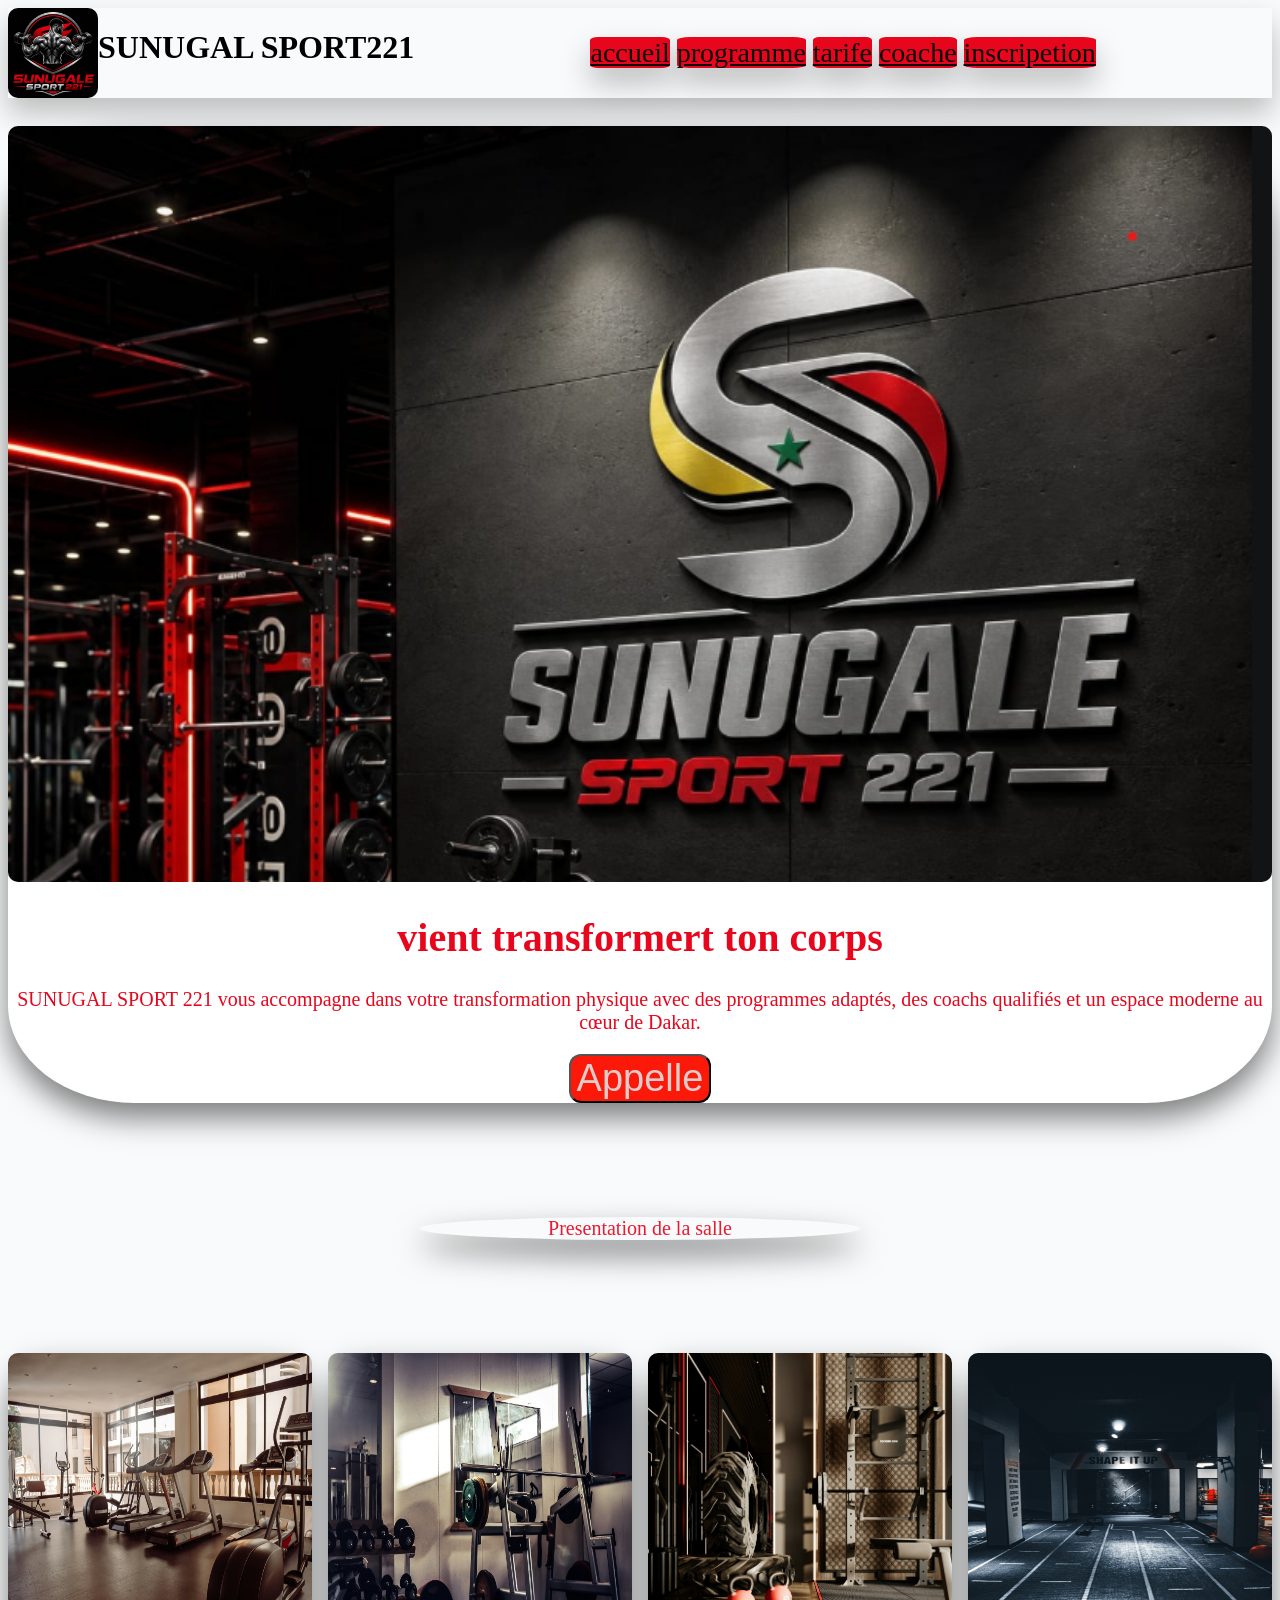
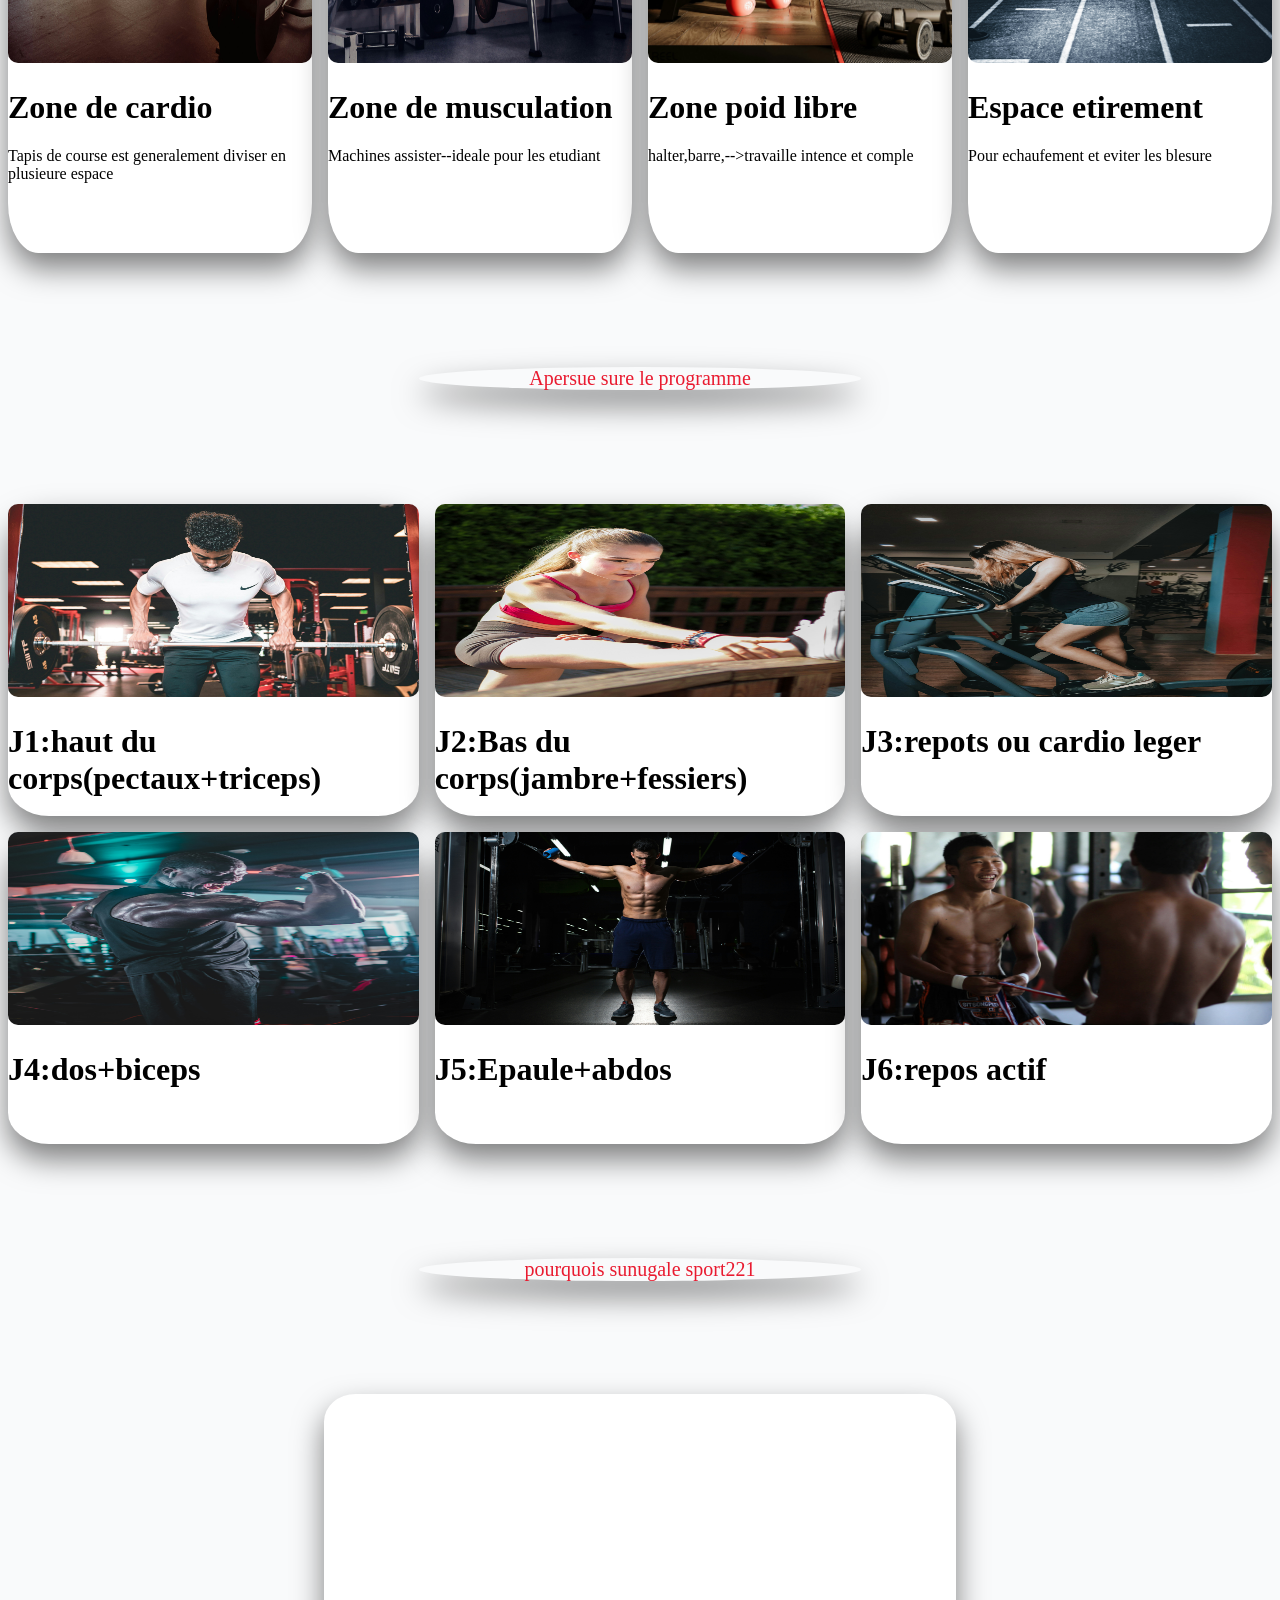
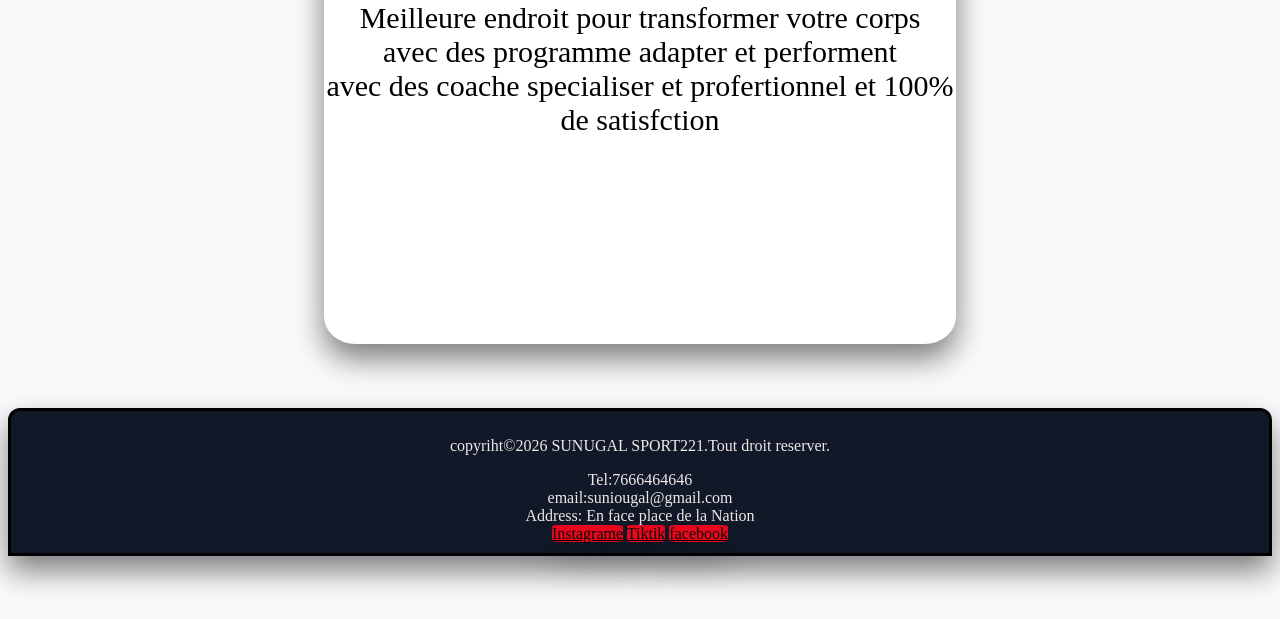
<file: index.html>
<!DOCTYPE html>
<html lang="en">
<head>
    <meta charset="UTF-8">
    <meta name="viewport" content="width=device-width, initial-scale=1.0">
    <title>Document</title>
</head>
<link rel="stylesheet" href="css/style.css">
<body>
    <div class="contentindex">

        
        <div class="content">
            <div class="logo2">
                <img class="ll" src="images/WhatsApp Image 2026-05-05 at 09.39.12.jpeg" alt="">
            </div>
                <h1>SUNUGAL SPORT221</h1>
        
            <div class="menu">
                <a href="index.html">accueil</a>
                <a href="programme.html">programme</a>
                <a href="tarife.html">tarife</a>
                <a href="coache.html">coache</a>
                <a href="inciption.html">inscripetion</a>
            </div>
    </div>
    <div class="rect">
        <img src="images/image.png" alt= ''>
        <H1>vient transformert ton corps</H1>
        <p> SUNUGAL SPORT 221 vous accompagne dans votre transformation physique avec des programmes adaptés, des coachs qualifiés et un espace moderne au cœur de Dakar.</p>
        <BUtton class="bt1">Appelle</BUtton> <br>
    </div>
    <p class="bt2">Presentation de la salle </P>
        <div class="contentrect">
            <div class="rect2">
                <img src="images/andrew-kayani-kCbCaLaiLLo-unsplash.jpg" alt="">
                    <h1>Zone de cardio</h1>
                    <p>Tapis de course est generalement diviser en plusieure espace</p>
            </div>
            <div class="rect2">
                <img src="images/jelmer-assink-gzeTjGu3b_k-unsplash.jpg" alt="">
                    <h1>Zone de musculation</h1>
                    <p>Machines assister--ideale pour les etudiant</p>
            </div>
            <div class="rect2">
                <img src="images/nexa-black-gu4bdVTq0CU-unsplash.jpg" alt="">
                    <h1>Zone poid libre</h1>
                    <p>halter,barre,-->travaille intence et comple</p>
            </div>
            <div class="rect2">
                <img src="images/mohamed-fareed-LRuCw4gGMps-unsplash.jpg" alt="">
                    <h1>Espace etirement</h1>
                    <p>Pour echaufement et eviter les blesure</p>
            </div>
        </div>
        <p class="bt2">Apersue sure le programme</p>
        <div class="contentrect3">
                <div class="rect3">
                        <img src="images/ryan-hoffman-kkVAhFEZCWk-unsplash (1).jpg" alt="">
                    <h1>J1:haut du corps(pectaux+triceps)</h1>

                </div>
                <div class="rect3">
                    <img src="images/gabriel-martin-V-OPblHnXZ0-unsplash.jpg" alt="">
                        <h1>J2:Bas du corps(jambre+fessiers)</h1>
                </div>
                <div class="rect3">
                    <img src="images/ikrom-chinaski-7j5EjGIcBgE-unsplash.jpg" alt="">
                    <h1>J3:repots ou cardio leger</h1>
                </div>
                <div class="rect3">
                    <img src="images/colynary-media-JWhf7pu-JE4-unsplash.jpg" alt="">
                    <h1>J4:dos+biceps</h1>
                </div>
                <div class="rect3">
                    <img src="images/valery-sysoev-LDAirERNzew-unsplash.jpg" alt="">
                    <h1>J5:Epaule+abdos</h1>
                </div>
                <div class="rect3">
                    <img src="images/jonathan-tomas-nOmuMMslzxM-unsplash (1).jpg" alt="">
                    <h1>J6:repos actif</h1>
                </div>
        </div>
        <p class="bt2">pourquois sunugale sport221</p>
        <div class="rect4">
            <P>Meilleure endroit pour transformer votre corps <br>
                avec des programme adapter et performent <br>
                avec des coache specialiser et profertionnel et 100% de satisfction
            </P>
        </div>
        <footer class="footer">
            <p>copyriht©2026 SUNUGAL SPORT221.Tout droit reserver.</p>
                 Tel:7666464646 <br>
                 email:suniougal@gmail.com <br>
                Address: En face place de la Nation <br>
                <a href="https://www.instagram.com/accounts/login/?next=https%3A%2F%2Fwww.instagram.com%2F&is_from_rle">Instagrame</a>
                <a href="https://www.tiktok.com/en/">Tiktik</a>
                <a href="https://web.facebook.com/?_rdc=1&_rdr#">facebook</a>
        </footer>
</div>        
</body>
</html>
</file>
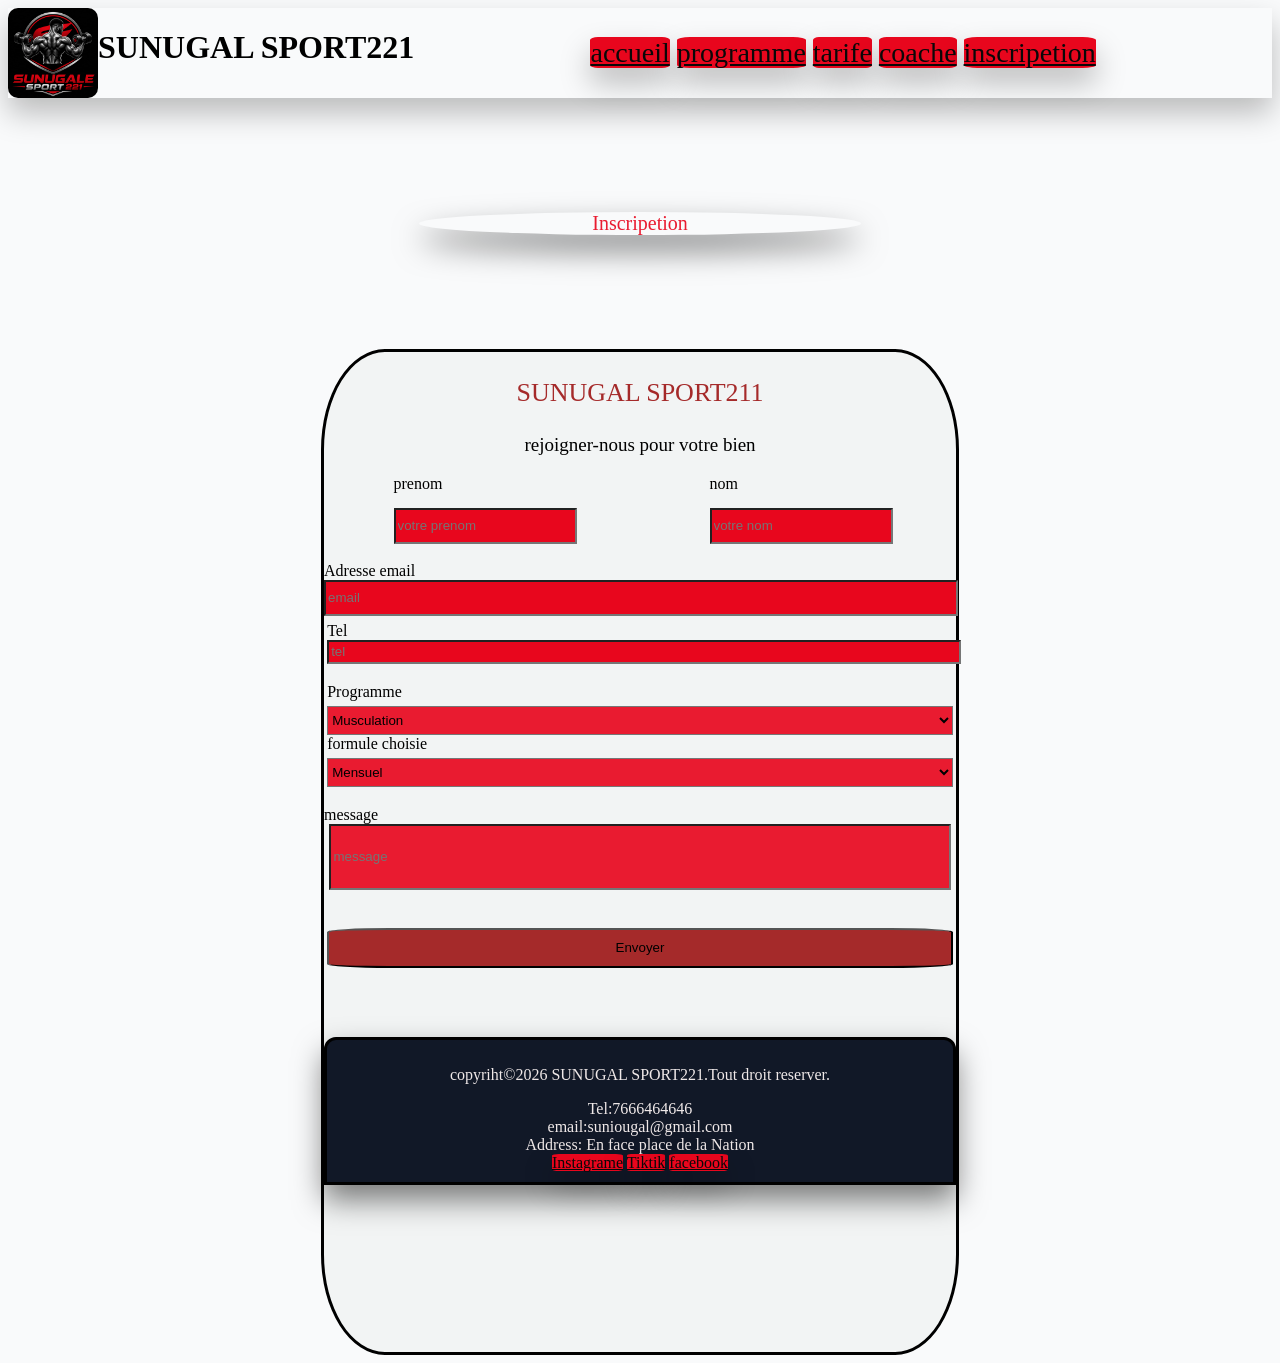
<file: inciption.html>
<!DOCTYPE html>
<html lang="en">
<head>
    <meta charset="UTF-8">
    <meta name="viewport" content="width=device-width, initial-scale=1.0">
    <title>Document</title>
    <link rel="stylesheet" href="css/style.css">
</head>
<body>
    <div class="content">
            <div class="logo2">
                <img class="ll" src="images/WhatsApp Image 2026-05-05 at 09.39.12.jpeg" alt="">
            </div>
                <h1>SUNUGAL SPORT221</h1>
        
            <div class="menu">
                <a href="index.html">accueil</a>
                <a href="programme.html">programme</a>
                <a href="tarife.html">tarife</a>
                <a href="coache.html">coache</a>
                <a href="inciption.html">inscripetion</a>
            </div>
   
    </div>
     <P class="bt2">Inscripetion</P>
    <div class="contentmls">
        <p class="titre">SUNUGAL SPORT211</p>
        <P class="text">rejoigner-nous pour votre bien </P>
        <form action="">
            <div class="mls2">
                <div>
                    <label for="">prenom</label>
                    <input type="text" placeholder="votre prenom"> <br>
                
                </div> 
                <div >
                    <label for="">nom</label>
                    <input type="text" placeholder="votre nom">
                </div>
            </div>
            <div class="email">
                <label for="">Adresse email</label>
                <input type="text" placeholder="email">
            </div>
            <div class="tel">
                <label for="">Tel</label>
                <input type="text" placeholder="tel">
            </div>
            <div class="selection">
                <label for="">Programme</label>
                <select name="" id="">
                    <option value="">Musculation</option>
                    <option value="">Fitness</option>
                    <option value="">Boxe</option>
                    <option value="">yoga</option>
                    <option value="">crossfit</option>
                    <option value="">Cardio trainnig</option>
                </select>
                <div class="mls3">
                    <label for="">formule choisie</label>
                    <select name="" id="">
                        <option value="">Mensuel</option>
                        <option value="">Trimestriel</option>
                        <option value="">Annuel</option>
                    </select>
                </div>
            </div>
            <div class="message">
                <label for="">message</label>
                <input type="text" placeholder="message">
            </div>
            <button class="bt3">Envoyer</button>
            <footer class="footer">
            <p>copyriht©2026 SUNUGAL SPORT221.Tout droit reserver.</p>
                 Tel:7666464646 <br>
                 email:suniougal@gmail.com <br>
                Address: En face place de la Nation <br>
                <a href="https://www.instagram.com/accounts/login/?next=https%3A%2F%2Fwww.instagram.com%2F&is_from_rle">Instagrame</a>
                <a href="https://www.tiktok.com/en/">Tiktik</a>
                <a href="https://web.facebook.com/?_rdc=1&_rdr#">facebook</a>
        </footer>
        </form>
    </div>
</body>
</html>
</file>
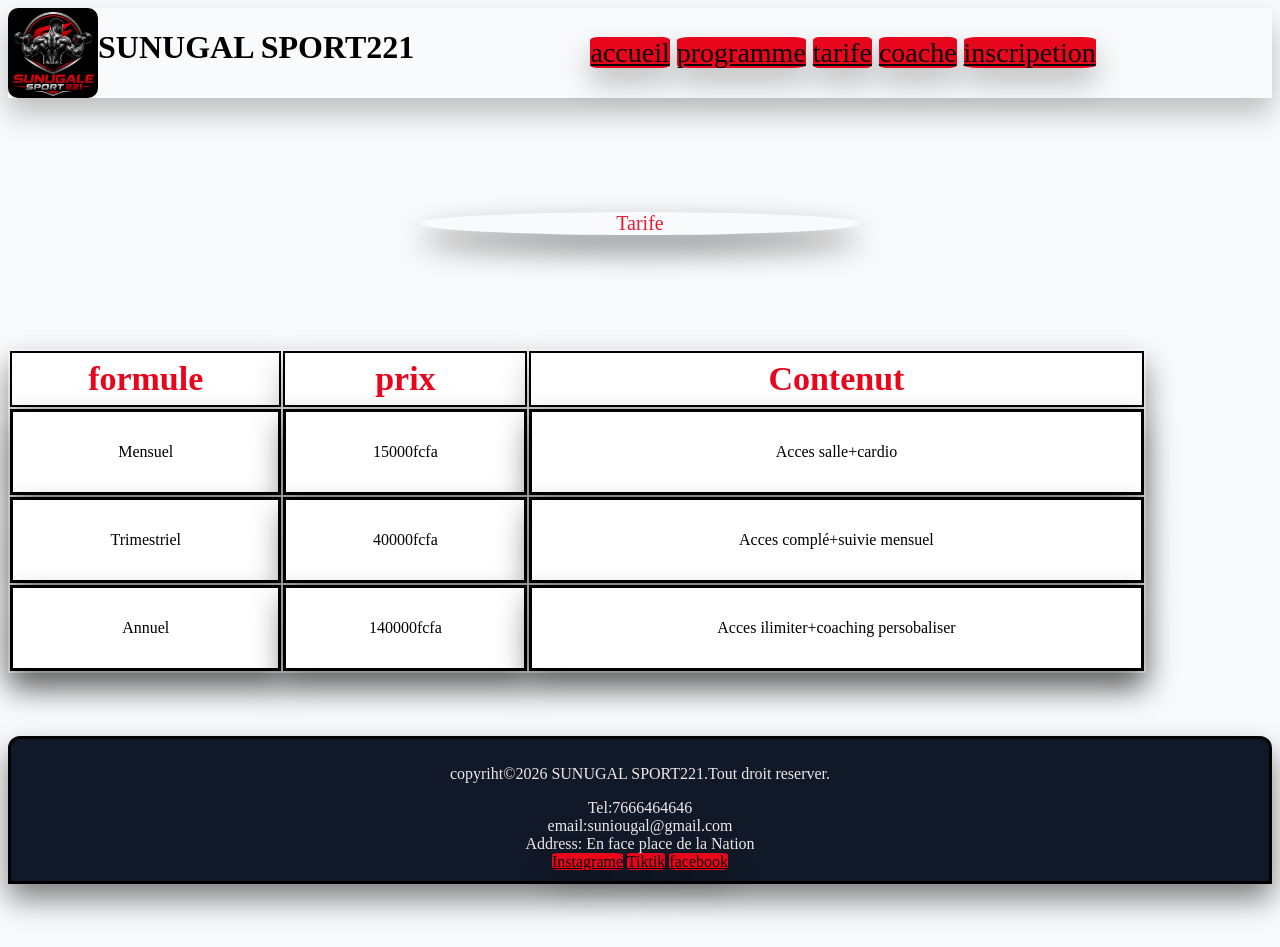
<file: tarife.html>
<!DOCTYPE html>
<html lang="en">
<head>
    <meta charset="UTF-8">
    <meta name="viewport" content="width=device-width, initial-scale=1.0">
    <title>Document</title>
    <link rel="stylesheet" href="css/style.css">
</head>
<body>
      <div class="content">
            <div class="logo2">
                <img class="ll" src="images/WhatsApp Image 2026-05-05 at 09.39.12.jpeg" alt="">
            </div>
                <h1>SUNUGAL SPORT221</h1>
        
            <div class="menu">
                <a href="index.html">accueil</a>
                <a href="programme.html">programme</a>
                <a href="tarife.html">tarife</a>
                <a href="coache.html">coache</a>
                <a href="inciption.html">inscripetion</a>
            </div>
    </div>
    <P class="bt2">Tarife</P>
    <Table>
        <THead>
            <tr>
                <th>formule</th>
                <th>prix</th>
                <th>Contenut</th>
            </tr>
        </THead>
        <tbody>
            <tr>
                <td>Mensuel</td>
                <td>15000fcfa</td>
                <td>Acces salle+cardio</td>
            </tr>
            <tr>
                <td>Trimestriel</td>
                <td>40000fcfa</td>
                <td>Acces complé+suivie mensuel</td>
            </tr><tr>
                <td>Annuel</td>
                <td>140000fcfa</td>
                <td>Acces ilimiter+coaching persobaliser</td>
            </tr>
        </tbody>
    </Table>
    <footer class="footer">
            <p>copyriht©2026 SUNUGAL SPORT221.Tout droit reserver.</p>
                 Tel:7666464646 <br>
                 email:suniougal@gmail.com <br>
                Address: En face place de la Nation <br>
                <a href="https://www.instagram.com/accounts/login/?next=https%3A%2F%2Fwww.instagram.com%2F&is_from_rle">Instagrame</a>
                <a href="https://www.tiktok.com/en/">Tiktik</a>
                <a href="https://web.facebook.com/?_rdc=1&_rdr#">facebook</a>
        </footer>
</body>
</html>
</file>
<file: css/style.css>
body{
    background-color: #F9FAFB;
}

.logo2{
    width:  90px;
    height: 90px;
    border-radius: 50%;

}
a{
    color: #0a0808;
    border-radius: 10%;
    background-color: #e8061d;
    box-shadow: 0 15px 30px rgb(0, 0,0, 0.25);
}
.menu{
    margin: auto;
    justify-content: center; 
    flex-wrap: wrap;
    font-size: 28px;
    color: red;
    
    

}
.content{
    display: flex;
    justify-content: center;
    flex-wrap: wrap;
    text-align: center;
    margin: auto;
    box-shadow: 0 15px 30px rgb(0, 0,0, 0.25);

}
.rect{
    border-radius: 10%;
    width: 100%;
    height: 9OOpx;
    margin:28px auto;
    background-color: #FFFFFF;
    color: #e8061d;
    font-size: 20px;
    display: block;
    text-align: center;
    box-shadow: 0 15px 30px rgb(0, 0,0, 0.5);
}
.ll{
    width: 100%;
    height: 100%;
}
img{
    width: 100%;
    height: 62%;
    border-radius: 10px;
    align-items: center;
    max-width: 100%;
}
.bt1{
    background-color: rgb(252, 25, 9);
    color: #decccc;
    border-radius: 12px;
    font-size: "Abel",sans-seif;
    font-weight: 400;
    font-size: 38px;
    align-items: center;
}

.bt2{
    color: #e91b30;
    width: 35%;
    border-radius: 50%;
    font-size: 20px;
    text-align: center;
    margin: 9% auto;
     box-shadow: 0 15px 30px rgb(0, 0,0, 0.5);
}
.contentrect{
    display: flex;
    gap: 16px;
    justify-content: end;
}
.rect2{
    height: 500px;
    margin: auto;
    width: 100%;
    border-radius: 10%;
    background-color: #FFFFFF;
    box-shadow: 0 15px 30px rgb(0, 0,0, 0.5);
}
.contentrect3{
    display:grid    ;
    gap: 16px;
    justify-content: center;
    grid-template-columns: repeat(3,1fr);
}
.rect3{
    height: 312px;
    margin: auto;
    width: 100%;
    border-radius: 10%;
    background-color:  #FFFFFF;
    box-shadow: 0 15px 30px rgb(0, 0,0, 0.5);
}
.rect4{
    height: 550px;
    width: 50%;
    display: flex;
    border-radius: 5%;
    background-color: #FFFFFF;
    justify-content: center;
    text-align: center;
    font-size: 30px;
    margin: auto;
    align-items: center;
    box-shadow: 0 15px 30px rgb(0, 0,0, 0.5);
}
.footer{
    border-radius: 12px  12px 0 0;
    text-align: center;
    color: #efe8e8;
    margin-top: 4px;
    border: solid black;
    background-color: #111827;
    margin: 5% auto;
    padding: 10px;
    box-shadow: 0 15px 30px rgb(0, 0,0, 0.5);
    
    
}
/*programme*/
.contentrect5{
    display: grid;
    gap: 16px;
    justify-content: center;
    grid-template-columns: repeat(3,1fr);
}
.rect5{
    height: 312px;
    width: 100%;
    background-color: #FFFFFF;
    border-radius: 15px;
    box-shadow: 0 15px 30px rgb(0, 0,0, 0.5);

}
/*tarif*/
table{
    width: 90%;
    text-align: center;
    box-shadow: 0 15px 30px rgb(0, 0,0, 0.25);
}
th{
    border: 2px solid black;
    color: #e8061d;
    background-color: white;
    height: 50px;
    box-shadow: 0 15px 30px rgb(0, 0,0, 0.25);
     font-size: 34px;

}
td{
    border: solid black;
    padding: 15px;
    height: 50px;
    background-color: #FFFFFF;
    box-shadow: 0 15px 30px rgb(0, 0,0, 0.5);
}
/*Coache*/
.contentrect6{
    display: flex;
    justify-content: space-around;
}
.rect6{
    border: solid black;
    height: 87px;
    width: 65%;
    justify-content: space-around;
    background-color:rgb(243, 241, 236);
    text-align: center;
    color: rgb(2, 12, 22);
    box-shadow: 0 15px 30px rgb(0, 0,0, 0.5);
}
.contentmls5{
    display: grid;
    padding: 16px;
    gap: 16px;
    justify-content: center;
    grid-template-columns: repeat(2,1fr);
}
.mls5{
    height: 442px;
    width: 100%;
    background-color: #FFFFFF;
    border-radius: 15px;
    box-shadow: 0 15px 30px rgb(0, 0,0, 0.5);

}
.bt4{
    background-color: #e8061d;
    text-align: center;
    margin: 10px auto;
    width: 100%;
    border-radius:10%;

}
/*inciption*/

.contentmls{
    text-align: center;
    border: solid black;
    width: 50%;
    height: 1000px;
    margin: auto;
    border-radius: 10%;
    background-color: rgb(242, 244, 244);
}
.titre{
    font-size: 26px;
    color: brown;
}
.text{
    font-size: 19px;
}
.mls2{
    display: flex;
    justify-content: space-around;
    
}
.mls2  div input{
    width: 99%;
    height: 30px;
    margin-top: 15px;
    display: flex;
}
label{
    display: flex;
}
.imail{
    width: 94%;
    margin: 15% auto;
}
.email input{
    width: 99%;
    height: 30px;
}
.tel{
    width: 99%;
    margin: 1% auto;
}
.tel input{
    width: 100%;
    height: 18px;;
}
.selection{
    width: 99%;
    margin: 3% auto;
}
.selection select{
    width: 100%;
    height: 29px;
    margin-top: 5px;
    background-color: #e91b30;
}
.message input{
    width: 97%;
    height: 60px;
    background-color: #e91b30;
}
.bt3{
    width: 99%;
    margin: 6% auto;
    height: 40px;
    border-radius: 10%;
    background-color: brown;
}
input{
    background-color: #e8061d;
}
/*responsive*/
@media (max-width: 1024px) {
  .content {
    grid-template-columns: 1fr;
  }
 
  .contentrect {
    max-width: none;
    flex-wrap: wrap;
  }
  .contentrect3{
    display: grid;
    grid-template-columns: repeat(auto-fit, minmax(280px,1fr));
    gap: 1.5rem;
  }
  .contentrect5{
     display: grid;
    grid-template-columns: repeat(auto-fit, minmax(280px,1fr));
    gap: 1.5rem;
  }
  .contentmls5{
     display: grid;
    grid-template-columns: repeat(auto-fit, minmax(280px,1fr));
    gap: 1.5rem;
  
 
}
.contentrect6{
     display: grid;
    grid-template-columns: repeat(auto-fit, minmax(280px,1fr));
    gap: 1.5rem;
  
 
}
 .contentmls{
        width: 96%;
        padding: 20px;
    }
    .mls2{
        font-size: 20px;
    }
    
    
}

@media (max-width: 654px) {
  .content {
    grid-template-columns: 1fr;
  }
 
  .contentrect {
    max-width: none;
    flex-wrap: wrap;
  }
  .contentrect3{
    display: grid;
    grid-template-columns: repeat(auto-fit, minmax(280px,1fr));
    gap: 1.5rem;
  }
  .contentrect5{
     display: grid;
    grid-template-columns: repeat(auto-fit, minmax(280px,1fr));
    gap: 1.5rem;
  }
  .contentmls5{
     display: grid;
    grid-template-columns: repeat(auto-fit, minmax(280px,1fr));
    gap: 1.5rem;
  }
  .contentrect6{
     display: grid;
    grid-template-columns: repeat(auto-fit, minmax(280px,1fr));
    gap: 1.5rem;
  
 
}
    .contentmls{
        width: 80%;
        padding: 20px;
    }
    .mls2{
        font-size: 20px;
    }
    
   
    
 
}
</file>
